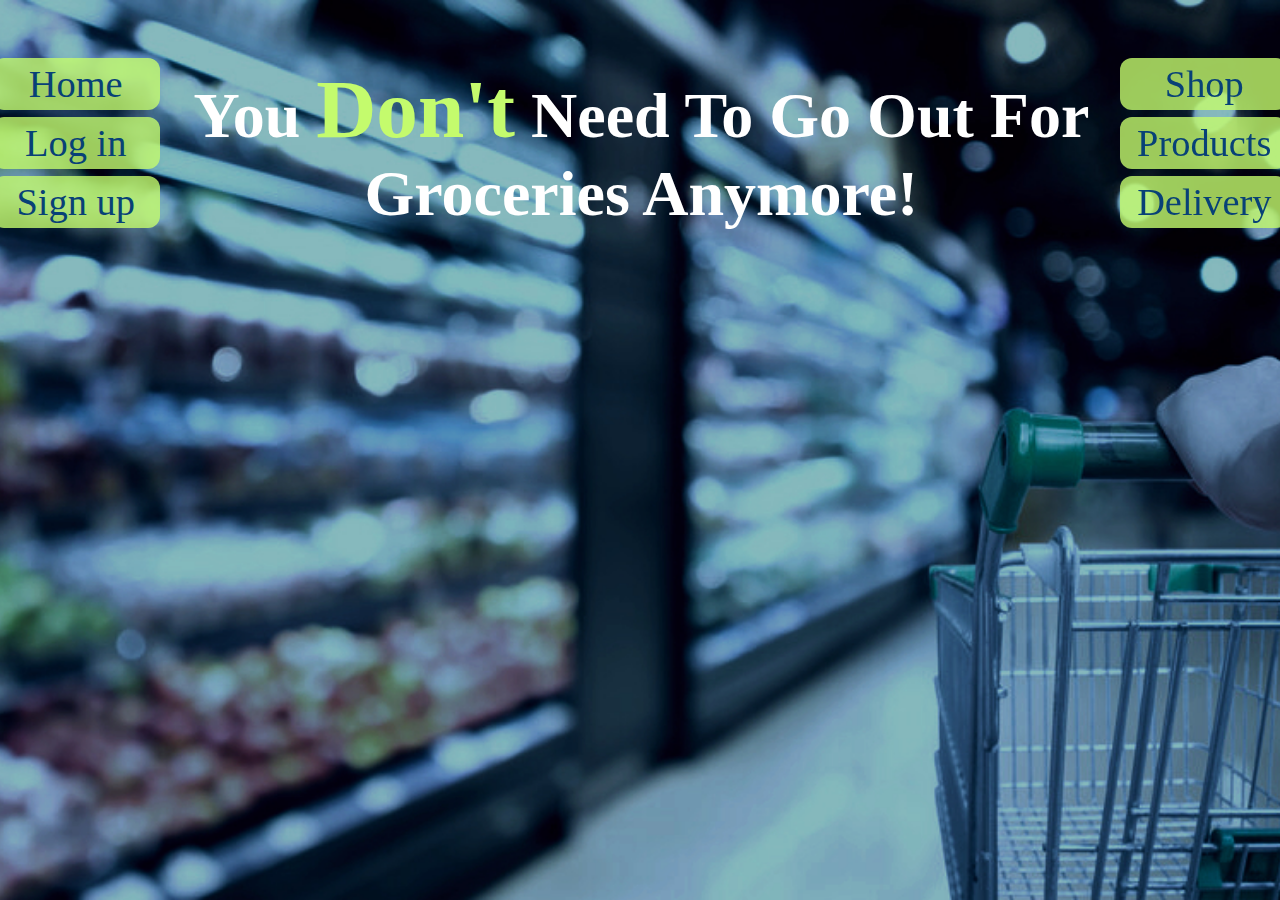
<file: index.html>
<!DOCTYPE html>
<html lang="en" dir="ltr">

<head>
  <meta charset="utf-8">
  <title>#Market</title>

  <link rel="icon" href="cart.png">
  <link rel="stylesheet" href="css/styles.css">

  <meta name="viewport" content="width=device-width, initial-scale=1.0">

</head>

<body>

  <!-- /*** Navbar ***/ -->

  <!-- Left -->
  <div class="navbar-left">

    <a href="index.html">Home</a>
    <a href="log-in.html">Log in</a>
    <a href="sign-up.html">Sign up</a>

  </div>

  <!-- Right-navbar -->
  <!-- **** Hidden **** -->
  <div class="navbar-right main-navbar-right">

    <a href="index.html">Home</a>
    <a href="log-in.html">Log in</a>
    <a href="sign-up.html">Sign up</a>

  </div>


  <!-- /****** Midle Text *****/ -->
  <div class="middle-text">
    You <span class="middle-text-word1">Don't</span> Need To Go Out For <br> Groceries Anymore!
  </div>


  <!-- ***** Online Shop ***** -->

  <div class="online-shop">
    <a href="shop.html">Shop</a>
    <a href="products.html">Products</a>
    <a href="delivery.html">Delivery</a>
  </div>






</body>

</html>
</file>
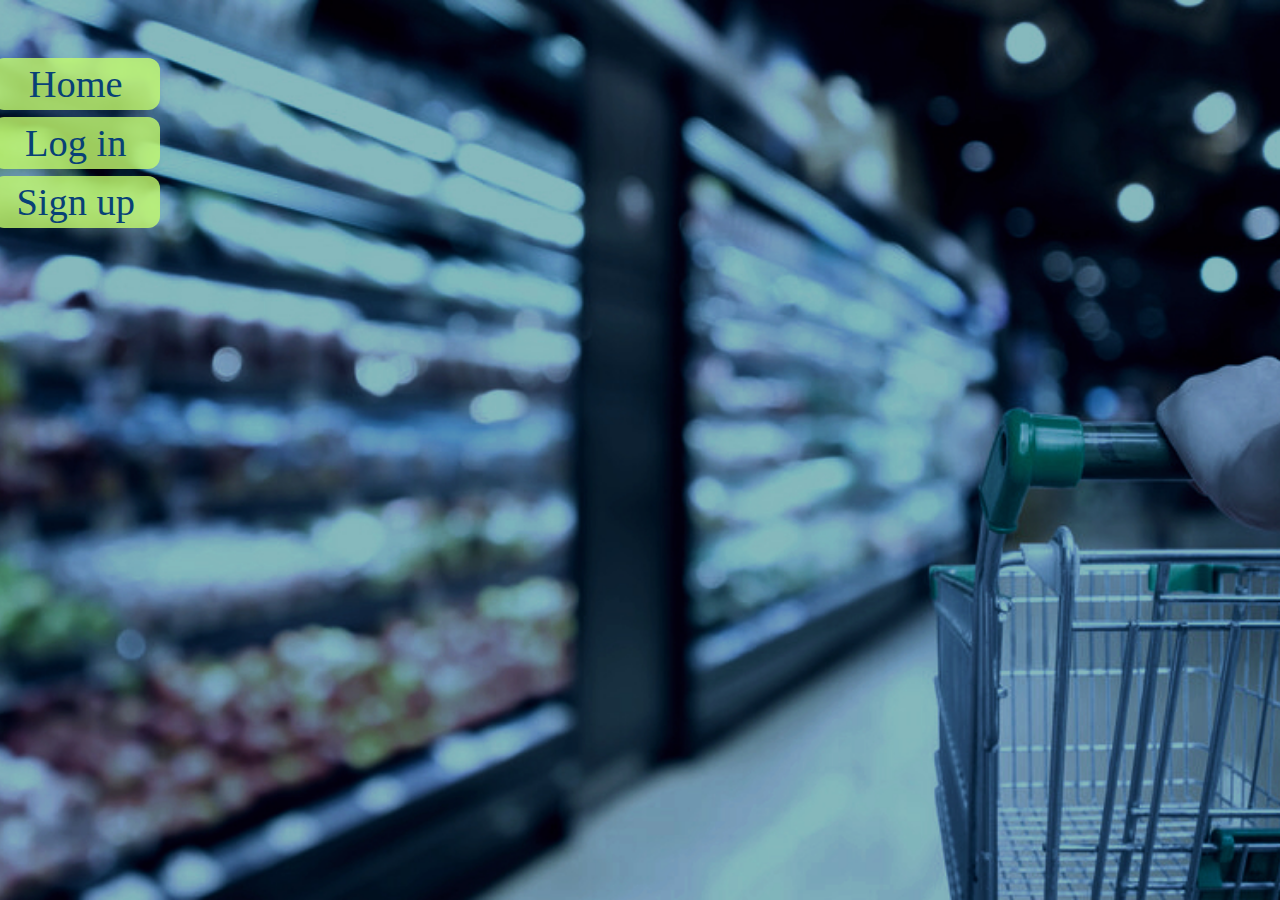
<file: delivery.html>
<!DOCTYPE html>
<html lang="en" dir="ltr">

<head>
  <meta charset="utf-8">
  <title>Delivery</title>

  <link rel="stylesheet" href="css/styles.css">

  <meta name="viewport" content="width=device-width, initial-scale=1.0">
</head>

<body>

  <!-- /*** Navbar ***/ -->

  <!-- Right -->
  <div class="navbar-left">

    <a href="index.html">Home</a>
    <a href="log-in.html">Log in</a>
    <a href="sign-up.html">Sign up</a>

  </div>


</body>

</html>
</file>
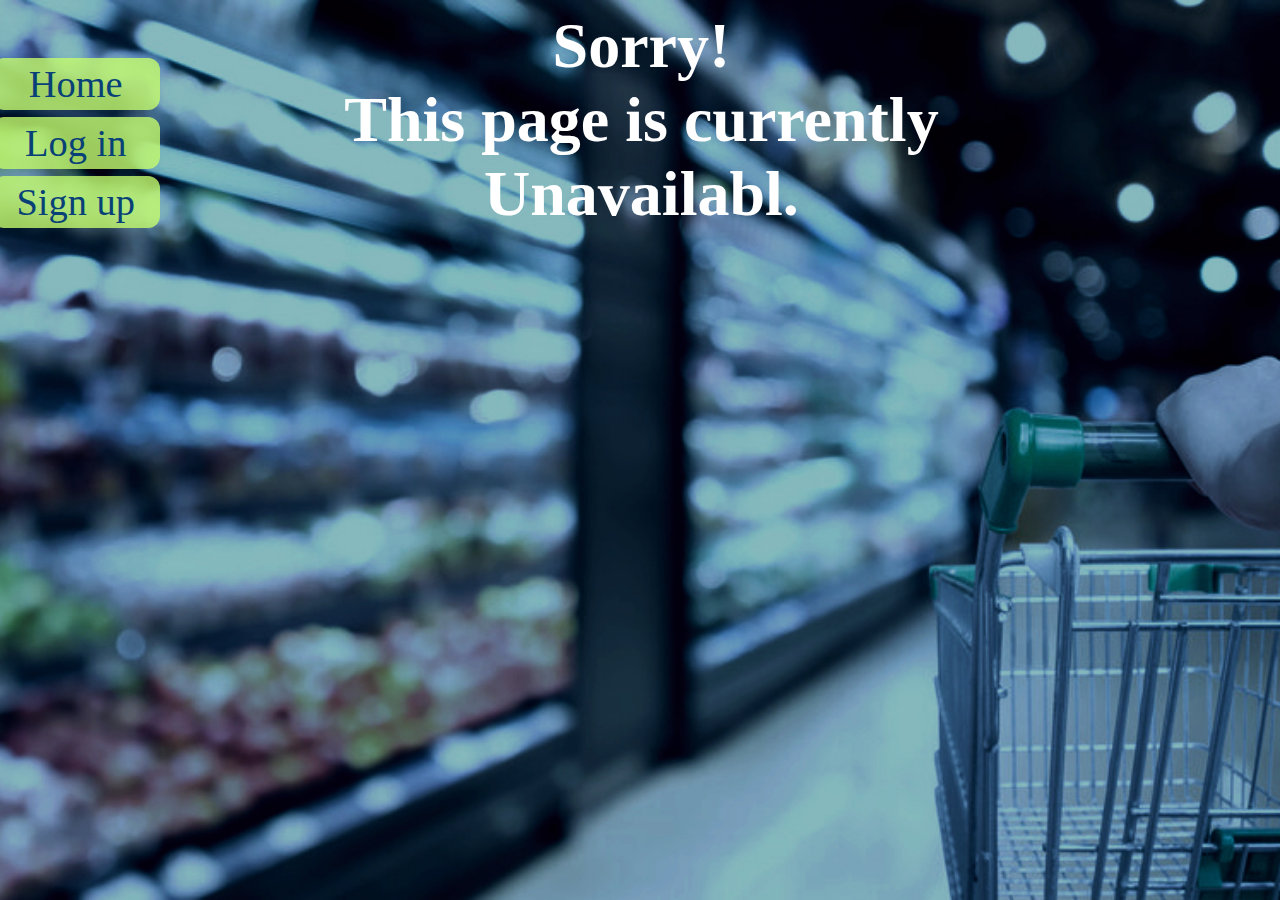
<file: log-in-complete.html>
<!DOCTYPE html>
<html lang="en" dir="ltr">
  <head>
    <meta charset="utf-8">
    <title>Welcome!</title>

    <link rel="stylesheet" href="css/styles.css">

    <meta name="viewport" content="width=device-width, initial-scale=1.0">
  </head>
  <body>



    <!-- /*** Navbar Right ***/ -->

    <div class="navbar-left">

      <a href="index.html">Home</a>
      <a href="log-in.html">Log in</a>
      <a href="sign-up.html">Sign up</a>

    </div>



    <div class="middle-text">
      Sorry! <br> This page is currently Unavailabl.
    </div>



  </body>
</html>
</file>
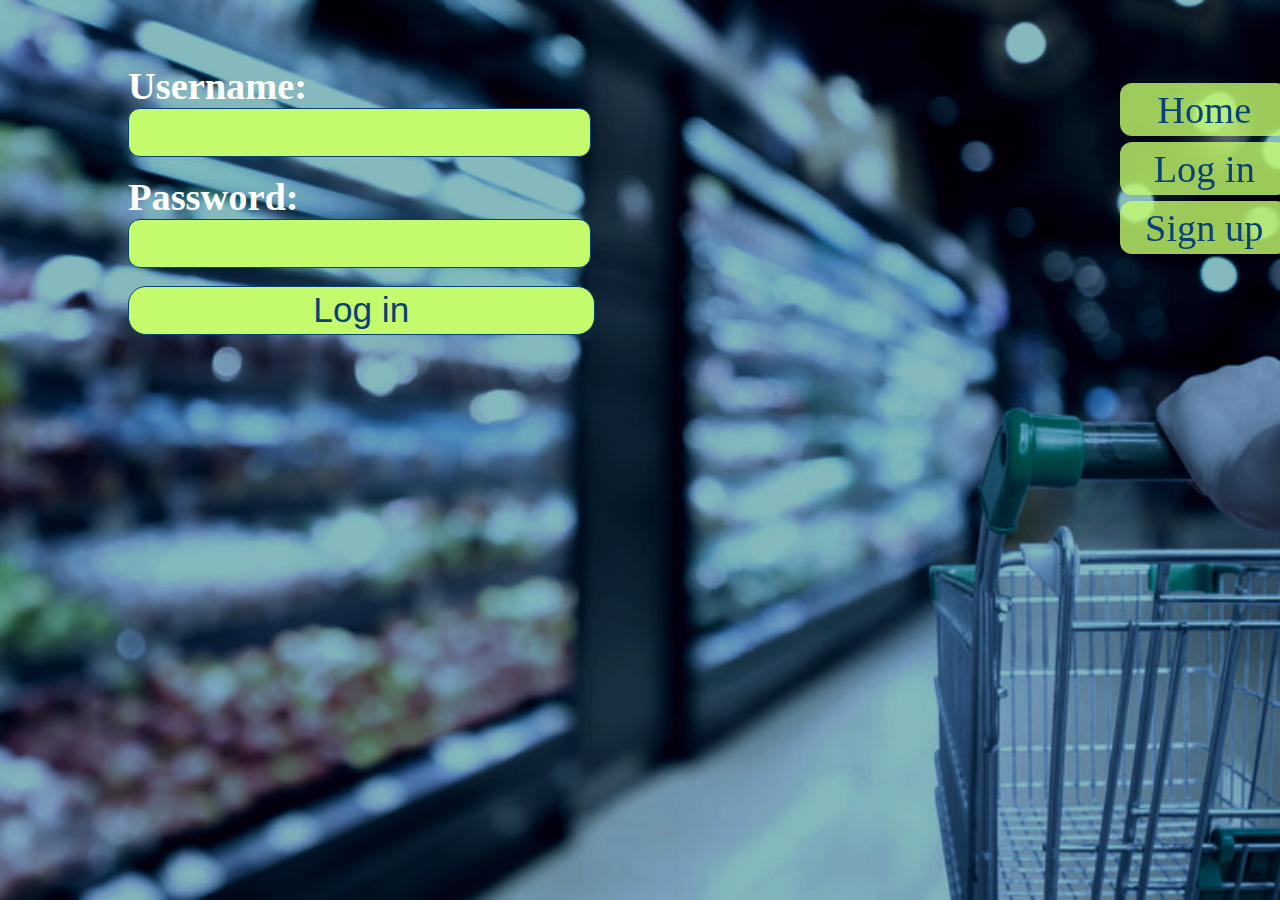
<file: log-in.html>
<!DOCTYPE html>
<html lang="en" dir="ltr">

<head>
  <meta charset="utf-8">
  <title>Log In</title>

  <link rel="stylesheet" href="css/styles.css">

  <meta name="viewport" content="width=device-width, initial-scale=1.0">
</head>

<body>


  <!-- /*** Navbar Left ***/ -->

  <div class="navbar-right">

    <a href="index.html">Home</a>
    <a href="log-in.html">Log in</a>
    <a href="sign-up.html">Sign up</a>

  </div>


  <form class="sign-up">

    <div class="">
      <label class="sign-up-lable">Username: </label>
      <br>
      <input class="sign-up-input" type="text" name="" required>
    </div>

    <br>

    <div class="">
      <label class="sign-up-lable">Password: </label>
      <br>
      <input class="sign-up-input" type="password" name="" required>
    </div>
    <br>
    <button formaction="log-in-complete.html" class="sign-up-input sign-up-submit" type="submit" name="button">Log in</button>

  </form>





</body>

</html>
</file>
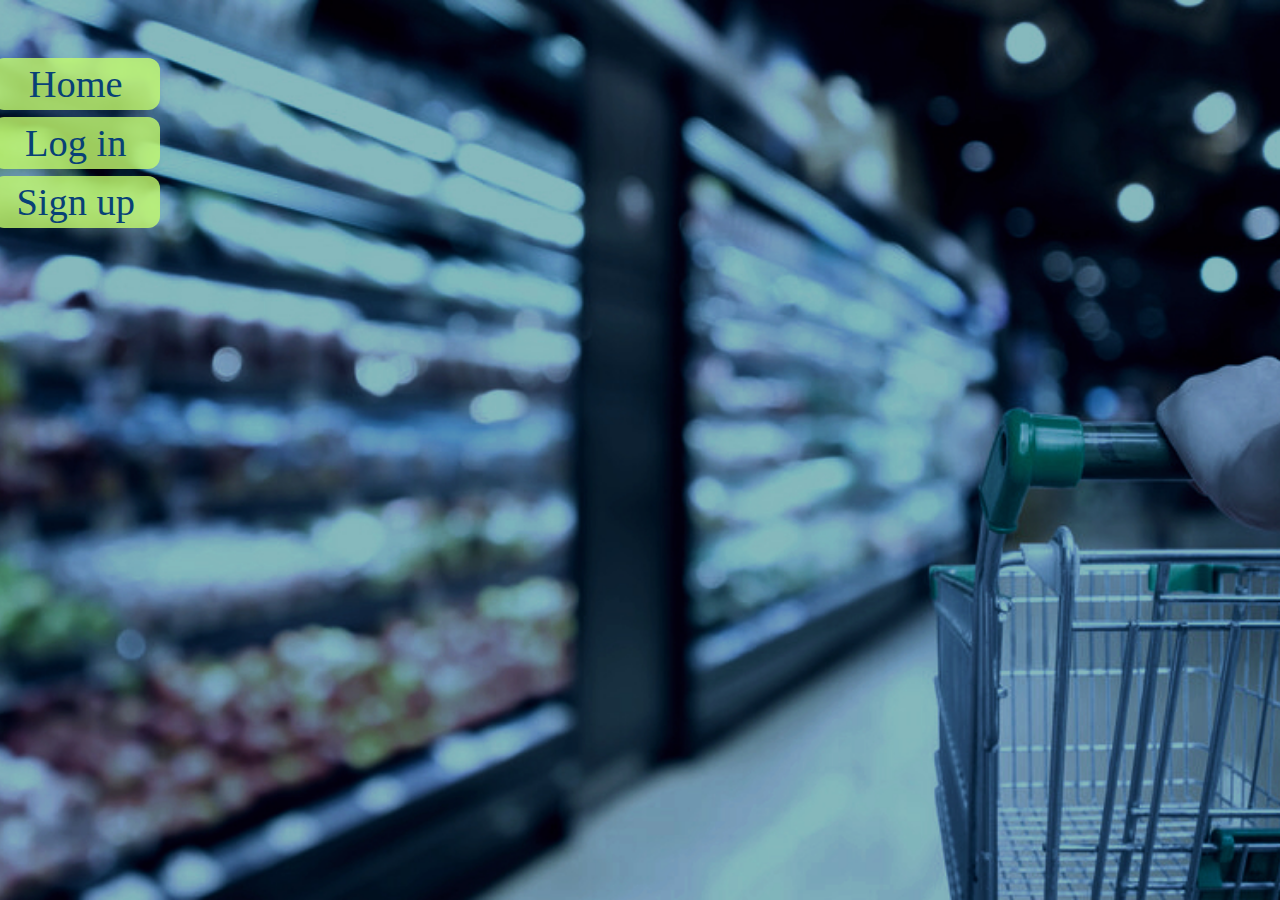
<file: products.html>
<!DOCTYPE html>
<html lang="en" dir="ltr">

<head>
  <meta charset="utf-8">
  <title>Products</title>

  <link rel="stylesheet" href="css/styles.css">
  <meta name="viewport" content="width=device-width, initial-scale=1.0" </head>

<body>

  <!-- /*** Navbar ***/ -->

  <!-- Right -->
  <div class="navbar-left">

    <a href="index.html">Home</a>
    <a href="log-in.html">Log in</a>
    <a href="sign-up.html">Sign up</a>

  </div>




</body>

</html>
</file>
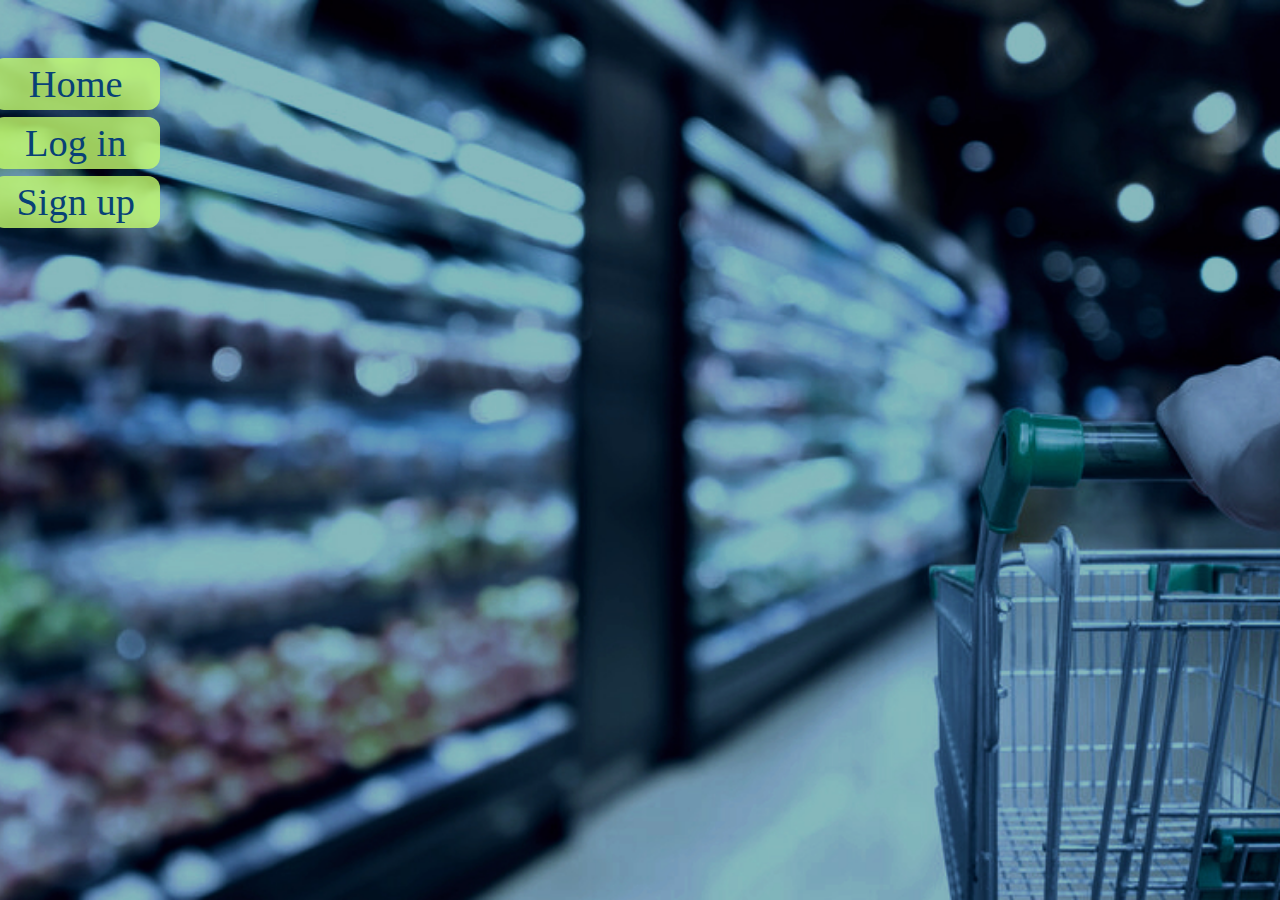
<file: shop.html>
<!DOCTYPE html>
<html lang="en" dir="ltr">

<head>
  <meta charset="utf-8">
  <title>Online Shop</title>

  <link rel="stylesheet" href="css/styles.css">

  <meta name="viewport" content="width=device-width, initial-scale=1.0">
</head>

<body>

  <!-- /*** Navbar ***/ -->

  <!-- Right -->
  <div class="navbar-left">

    <a href="index.html">Home</a>
    <a href="log-in.html">Log in</a>
    <a href="sign-up.html">Sign up</a>

  </div>




</body>

</html>
</file>
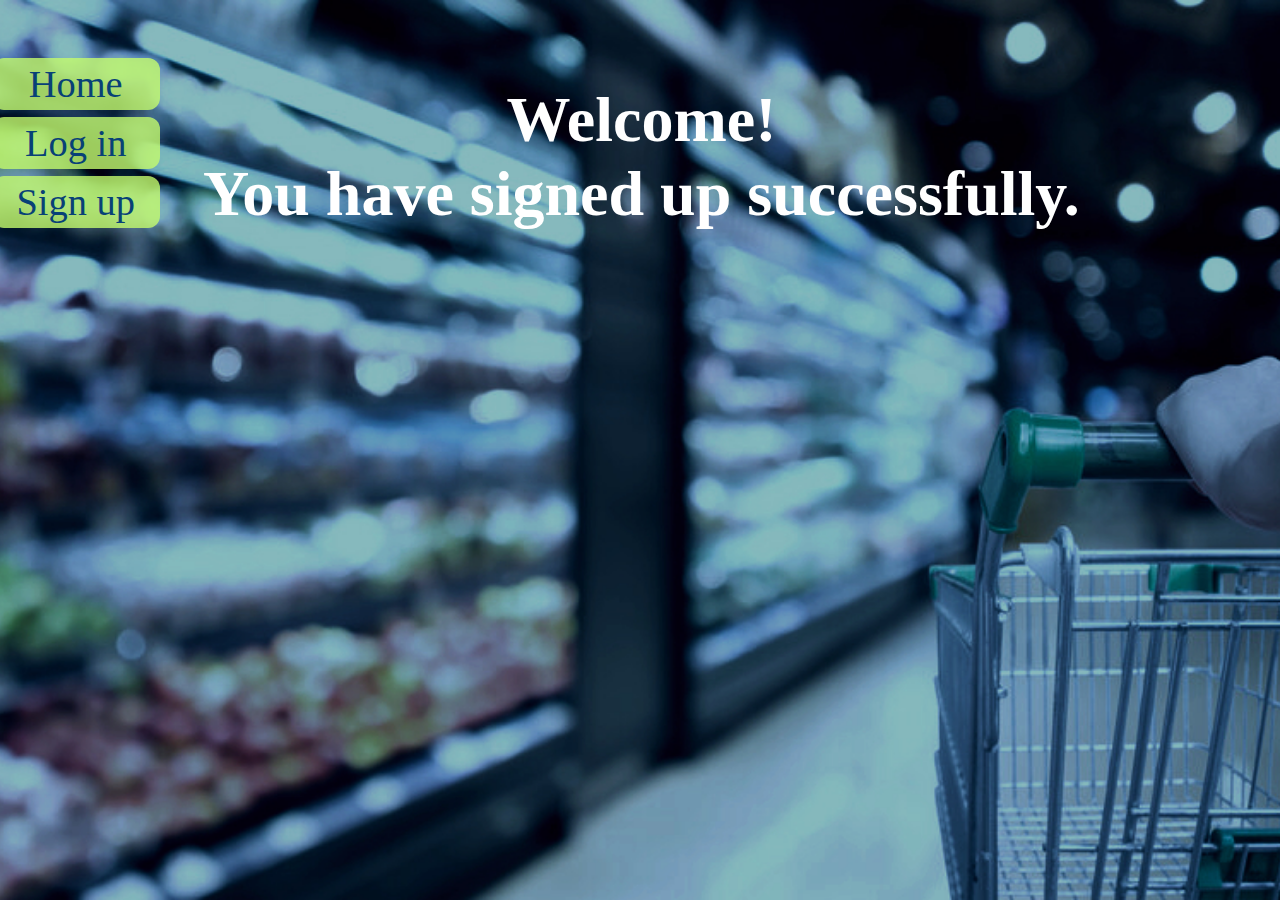
<file: sign-up-complete.html>
<!DOCTYPE html>
<html lang="en" dir="ltr">
  <head>
    <meta charset="utf-8">
    <title>Welcome!</title>


    <link rel="stylesheet" href="css/styles.css">

    <meta name="viewport" content="width=device-width, initial-scale=1.0">
  </head>
  <body>

    <!-- /*** Navbar Right ***/ -->

    <div class="navbar-left">

      <a href="index.html">Home</a>
      <a href="log-in.html">Log in</a>
      <a href="sign-up.html">Sign up</a>

    </div>

<div class="middle-text">
  Welcome!<br> You have signed up successfully.
</div>



  </div>
  </center>







  </body>
</html>
</file>
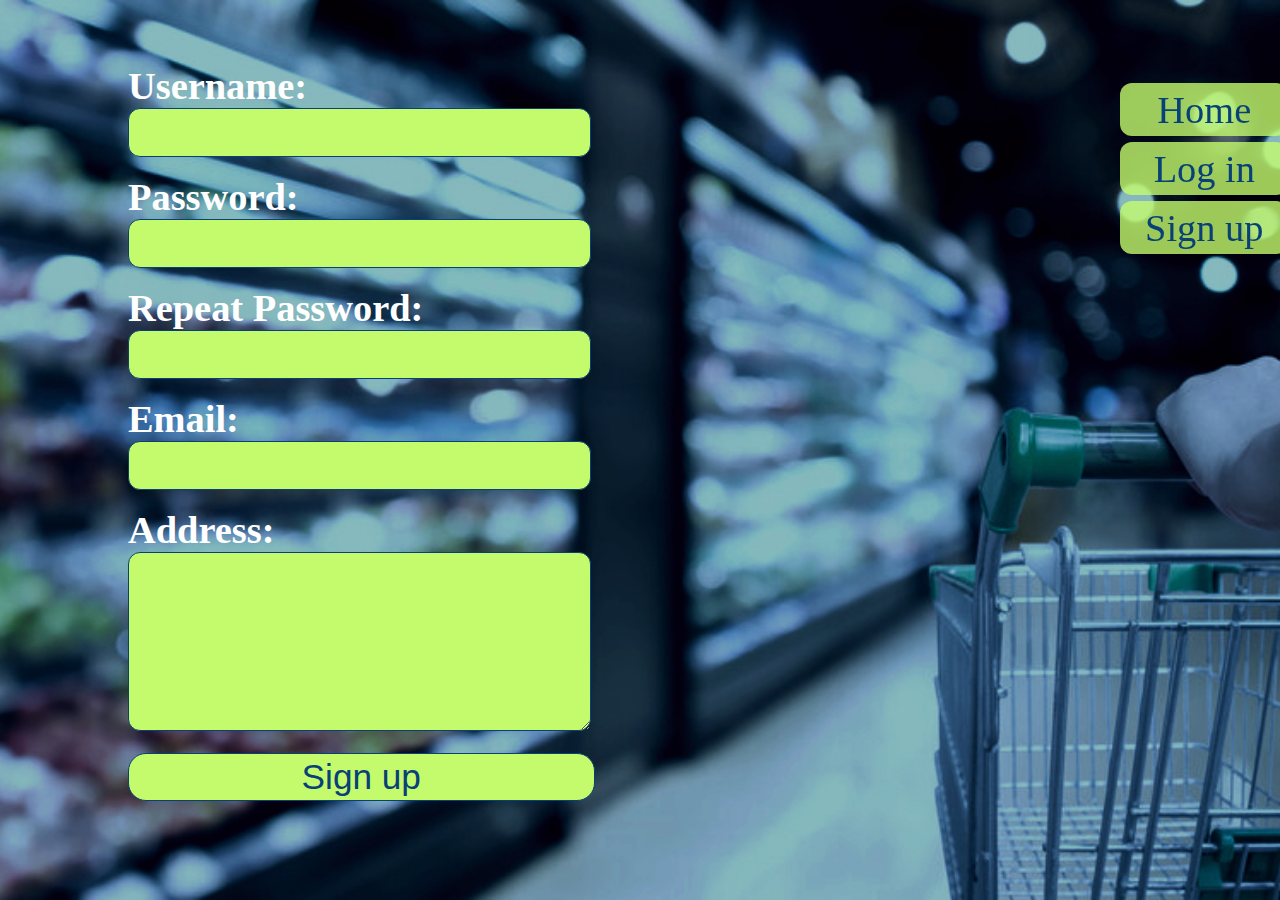
<file: sign-up.html>
<!DOCTYPE html>
<html lang="en" dir="ltr">

<head>
  <meta charset="utf-8">
  <title>Sign Up</title>

  <link rel="stylesheet" href="css/styles.css">

  <meta name="viewport" content="width=device-width, initial-scale=1.0">

</head>

<body>

  <!-- /*** Navbar Left ***/ -->

  <div class="navbar-right">

    <a href="index.html">Home</a>
    <a href="log-in.html">Log in</a>
    <a href="sign-up.html">Sign up</a>

  </div>

<!-- ************  Sign Up form  *********** -->
  <form class="sign-up">

    <div class="">
      <label class="sign-up-lable">Username: </label>
      <br>
      <input class="sign-up-input" type="text" name="" required>
    </div>

    <br>

    <div class="">
      <label class="sign-up-lable">Password: </label>
      <br>
      <input class="sign-up-input" type="password" name="" required>
    </div>

    <br>

    <div class="">
      <label class="sign-up-lable">Repeat Password: </label>
      <br>
      <input class="sign-up-input" type="password" name="" required>
    </div>

    <br>

    <div class="">
      <label class="sign-up-lable">Email: </label>
      <br>
      <input class="sign-up-input" type="email" name="" required>
    </div>

    <br>

    <div class="">
      <label class="sign-up-lable">Address: </label>
      <br>
      <textarea class="sign-up-input" name="name" rows="5"></textarea>
    </div>

    <br>

    <button formaction="sign-up-complete.html" class="sign-up-input  sign-up-submit"
    type="submit" name="button">Sign up</button>

  </form>






</body>

</html>
</file>
<file: css/styles.css>
* {
  transition: 1s;
}
body {
  background-image: url('../images/market4.jpg');
  background-position: center;
  background-size: cover;
  background-repeat: no-repeat;
  background-attachment: fixed;
  margin: 0;
  transition: 0s;
}

span {
  transition: 0.9s;
}
a {
  text-decoration: none;
}

/* -------- ========== Navigation Bar ======== --------*/
/* ------------ Left Navbar ----------*/
.navbar-left {
  display: inline-block;
  margin-top: 4%;
  width: 13%;
}

.navbar-left a {
  text-align: center;
  background-color: rgb(196, 251, 109, 0.8);
  color: #084177;
  display: block;
  padding: 2.5%;
  margin: 4%;
  margin-left: -5%;
  font-size: 240%;
  border-radius: 12px;

}

.navbar-left a:hover {
  transition: 0.5s;
  background-color: #084177;
  color: #c4fb6d;
  border-radius: 16px;
}

/* ------------ Right Navbar ----------*/
.navbar-right {
  position: fixed;
  right: 0;
  display: inline-block;
  width: 13%;
  margin-top: 1%;
}

.navbar-right a {
  text-align: center;
  background-color: rgb(196, 251, 109, 0.8);
  color: #084177;
  display: block;
  padding: 2.5%;
  margin: 4%;
  margin-right: -5%;
  font-size: 240%;
  border-radius: 12px;
}

.navbar-right a:hover {
  transition: 0.5s;
  background-color: #084177;
  color: #c4fb6d;
  border-radius: 16px;
}

.main-navbar-right {
  display: none;
  margin-top: 4%;
}

/* ------ Middle Text -------*/
.middle-text {
  width: 70%;
  margin-left: 1.8%;
  text-align: center;
  color: white;
  font-size: 400%;
  font-weight: bold;
  display: inline-block;
}

.middle-text-word1 {
  color: #c4fb6d;
  font-size: 130%;
}

/* ------- Sign Up ------*/
.sign-up {
  margin-top: 5%;
  margin-left: 10%;
  transition: 0s;
}

/* ----lables-----*/
.sign-up-lable {
  font-size: 240%;
  color: white;
  font-weight: 900;
  transition: 0s;
}

/* -----Inputs -----*/
.sign-up-input {
  border-radius: 12px;
  border: solid 0.1px;
  background-color: #c4fb6d;
  color: #084177;
  font-size: 220%;
  padding: 1%;
  padding-top: 0.3%;
  padding-bottom: 0.3%;
  width: 38%;
  transition: 0s;
}

/* ----- Sign up button -----*/
.sign-up-submit {
  border-radius: 18px;
  width: 40.5%;
  margin-bottom: 2%;
  transition: 0.5s;
}

.sign-up-submit:hover {
  border-radius: 28px;
  transition: 0.5s;
  background-color: #084177;
  color: #c4fb6d;
}

/*  ======= ---- Online Shop ---- ========  */
/*
.online-shop {
  margin-top: 25%;
  text-align: center;
}

.online-shop a {
  background-color: #c4fb6d;
  color: #084177;
  font-size: 550%;
  padding: 3%;
  border: solid 4px;

}

.online-shop a:hover {
  background-color: #084177;
  color: #c4fb6d;
}

.products-delivery {
  text-align: center;
    margin-top: 7%;
    margin-bottom: 20%;
}

.products-delivery a {
  background-color: #c4fb6d;
  color: #084177;
  font-size: 300%;
  padding: 3%;
  border: solid 4px;


}

.products-delivery a:hover {
  background-color: #084177;
  color: #c4fb6d;
}
*/
.online-shop {
  position: fixed;
  right: 0;
  margin-top: 4%;
  display: inline-block;
  width: 13%;
}

.online-shop a {
  text-align: center;
  background-color: rgb(196, 251, 109, 0.8);
  color: #084177;
  display: block;
  padding: 2.5%;
  margin: 4%;
  margin-right: -5%;
  font-size: 240%;
  border-radius: 12px;
}

.online-shop a:hover {
  transition: 0.5s;
  background-color: #084177;
  color: #c4fb6d;
  border-radius: 16px;
}
</file>
